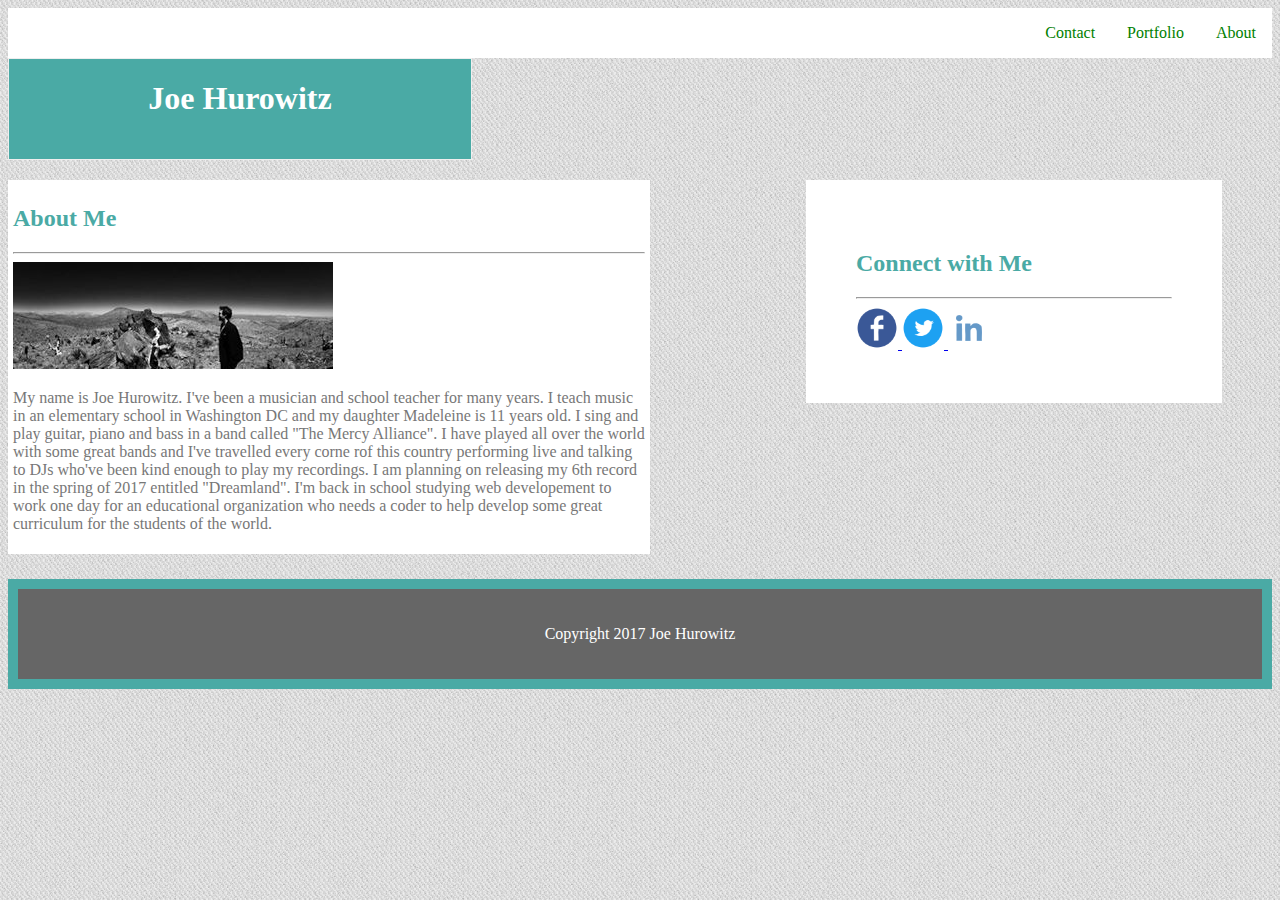
<file: index.html>
<!DOCTYPE html>

<html lang="en">

<head>
	<meta charset="UTF-8">
	<title>About</title>
	<link rel="stylesheet" type="text/css" href="assets/css/style.css">
</head>
	

<body background="assets/images/cheap_diagonal_fabric.png">      	
<div class="top-bar">
	<ul> 
 <li><a href="index.html" target="_blank">About</a></li>
 <li> <a href="portfolio.html" target="_blank">Portfolio</a></li>
 <li><a href="contact.html" target="_blank">Contact</a></li>
	</ul>
	

	<section id = "name">
	<h1 style = "text-align: center;">Joe Hurowitz</h1>
	</section>

</div>

<section id="aboutMe">
<h2>About Me</h2>
<hr>

<img src="assets/images/JoeLandscape1.jpg" alt="JoeLandscape">

<p class="styledFont">
My name is Joe Hurowitz. I've been a musician and school teacher for many years. I teach music in an elementary school in Washington DC and my daughter Madeleine is 11 years old. I sing and play guitar, piano and bass in a band called "The Mercy Alliance".
I have played all over the world with some great bands and I've travelled every corne rof this country performing live and talking to DJs who've been kind enough to play my recordings.
I am planning on releasing my 6th record in the spring of 2017 entitled "Dreamland".
I'm back in school studying web developement to work one day for an educational organization who needs a coder to help develop some great curriculum for the students of the world.
</p>
</section>



<section id="connect">

<h2>Connect with Me</h2>
<hr>

<a href="https://www.facebook.com/joe.rathbone.50">
<img src="assets/images/social_media_circled_network-11-128.png" alt="FB Image" style="width: 42px;height: 42px;border: 0;">
</a>

<a href="https://twitter.com/mercy_alliance">
<img src="assets/images/social_media_circled_network-06-128.png" alt="Twitter Image"style="width: 42px;height: 42px;border: 0;">
</a>
	
<a href="https://www.linkedin.com/in/joe-hurowitz-00739baa?trk=nav_responsive_tab_profile">	
<img src="assets/images/social_media_network-18-128.png" alt="LinkdIn Image"style="width: 42px;height: 42px;border: 0;">
</a>
</section>



<section id="footer">

<p class= "footerFont" style = "text-align: center;">Copyright 2017 Joe Hurowitz</p>
</section>

	
</body>


</html>
</file>
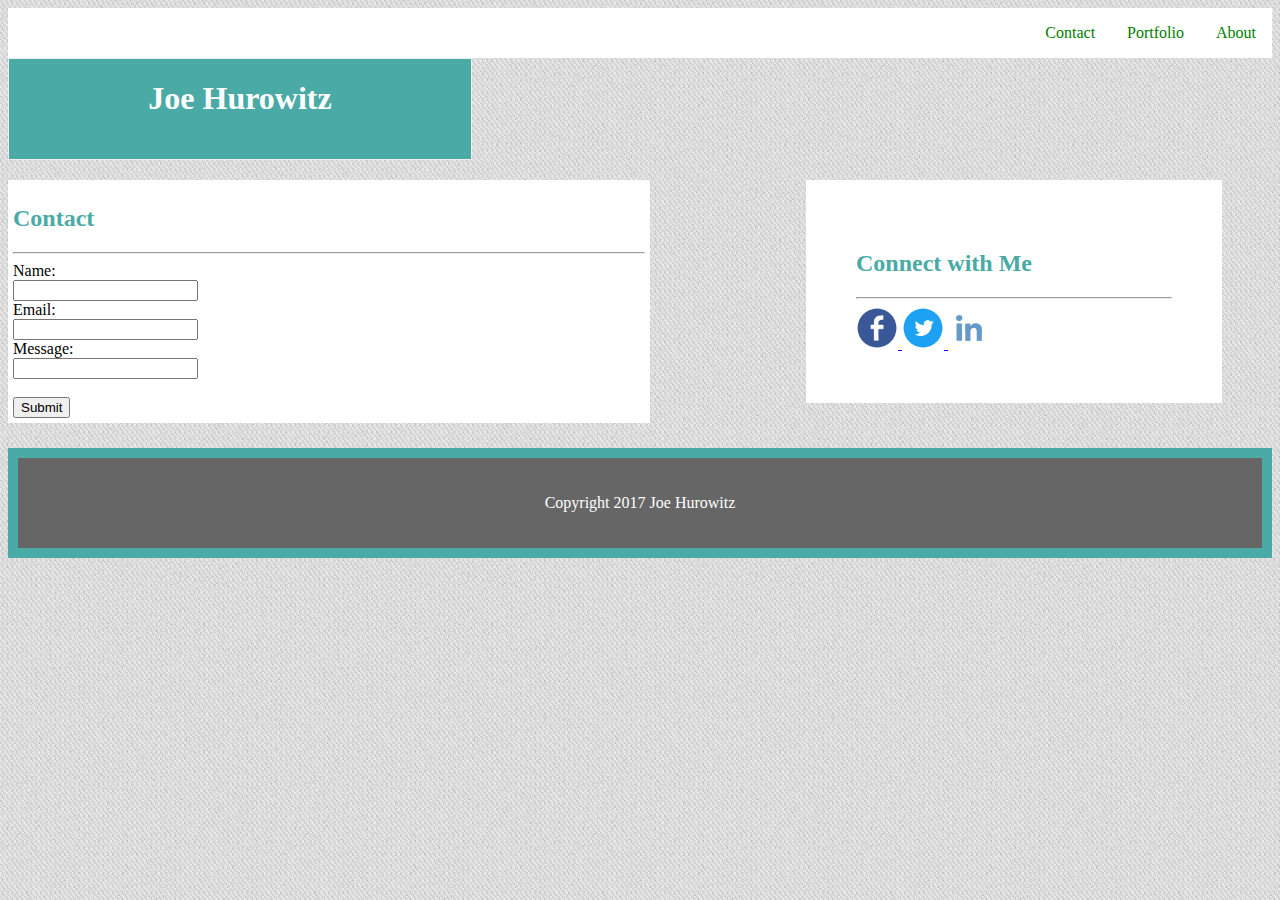
<file: contact.html>
<!DOCTYPE html>
<html lang="en">
	<head>
	<meta charset="UTF-8">

	<title>Contact</title>
	<link rel="stylesheet" href="assets/css/style.css">

	</head>
	<body background="assets/images/cheap_diagonal_fabric.png">
		
<ul> 
 <li><a href="index.html" target="_blank">About</a></li>
 <li> <a href="portfolio.html" target="_blank">Portfolio</a></li>
 <li><a href="contact.html" target="_blank">Contact</a></li>
	</ul>

	<section id = "name">
	<h1 style = "text-align: center;">Joe Hurowitz</h1>
	</section>


<section id="aboutMe">
<h2>Contact</h2>
<hr>


<form action="action_page.php">
  Name:<br>
  <input type="text" name="firstname" value=""><br>
  Email:<br>
  <input type="text" name="lastname" value=""><br>
  Message:<br>
  <input type="Message" name="Message" value=""><br><br>

  <input type="submit" value="Submit">
</form>
</section>





<section id="connect">

<h2>Connect with Me</h2>
<hr>

<a href="https://www.facebook.com/joe.rathbone.50">
<img src="assets/images/social_media_circled_network-11-128.png" alt="FB Image" style="width: 42px;height: 42px;border: 0;">
</a>

<a href="https://twitter.com/mercy_alliance">
<img src="assets/images/social_media_circled_network-06-128.png" alt="Twitter Image"style="width: 42px;height: 42px;border: 0;">
</a>
	
<a href="https://www.linkedin.com/in/joe-hurowitz-00739baa?trk=nav_responsive_tab_profile">	
<img src="assets/images/social_media_network-18-128.png" alt="LinkdIn Image"style="width: 42px;height: 42px;border: 0;">
</a>
</section>



<section id="footer">

<p class= "footerFont" style = "text-align: center;">Copyright 2017 Joe Hurowitz</p>
</section>






	</body>


</html>
</file>
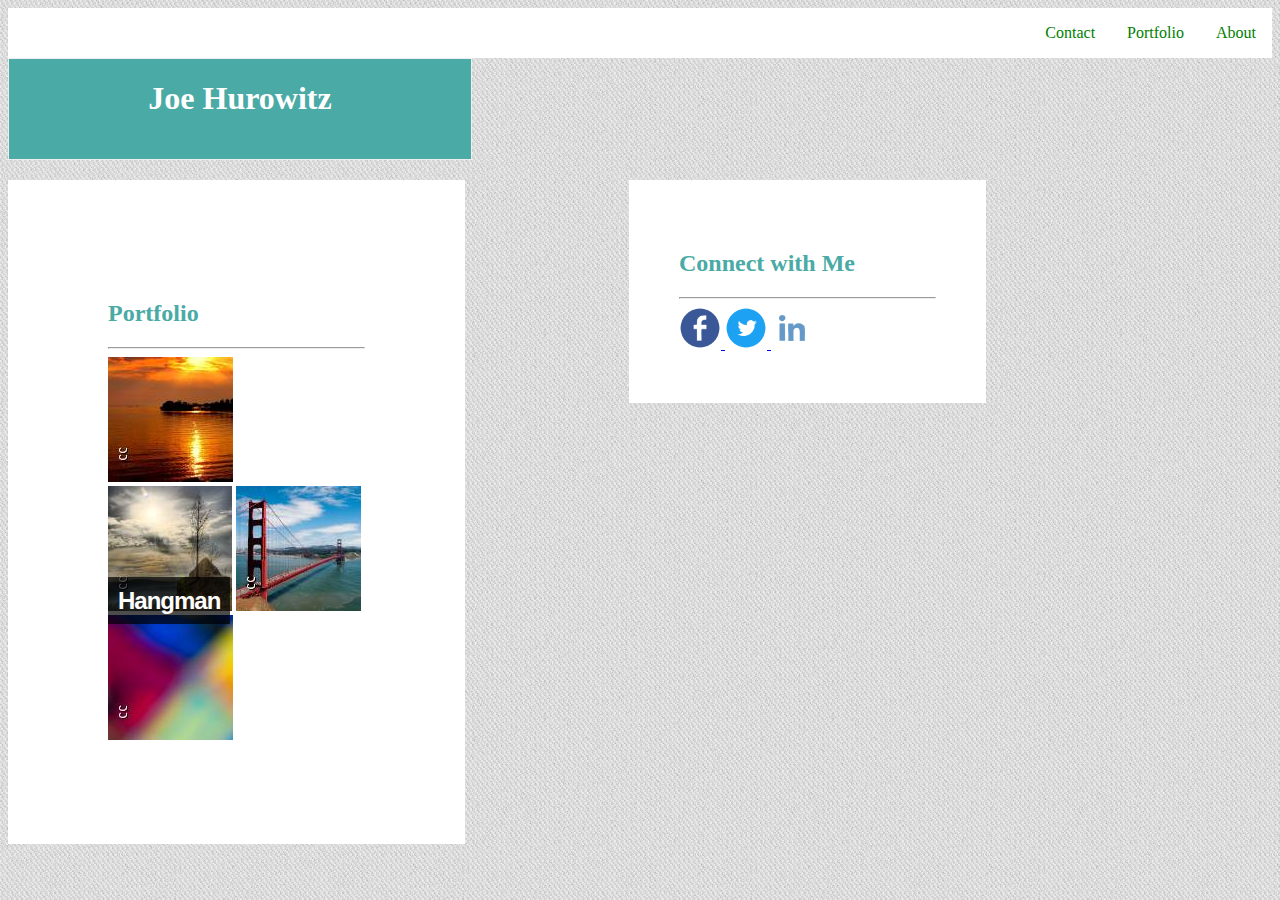
<file: portfolio.html>
<!DOCTYPE html>
<html lang="en">
	<head>
	<meta charset="UTF-8">
	<title>Portfolio</title>
 
 <link rel="stylesheet" type="text/css" href="assets/css/style.css">
 <link rel="stylesheet" type="text/css" href="assets/css/portfolio.css"> 	
	</head>

	<body background="assets/images/cheap_diagonal_fabric.png">
		
<ul> 
 <li><a href="index.html" target="_blank">About</a></li>
 <li> <a href="portfolio.html" target="_blank">Portfolio</a></li>
 <li><a href="contact.html" target="_blank">Contact</a></li>
	</ul>


<section id = "name">
	<h1 style = "text-align: center;">Joe Hurowitz</h1>
	</section>

<div class="PageTop">
<section id="Portfolio">
<h2>Portfolio</h2>
<hr>

	
	<div class="image1">
	<img src="assets/images/lorempixel-1.jpg" alt="portfolio1">
	<h4><span>Hangman</span></h4>
	</div>
	




	<!--<div class="image2">-->
	<img src="assets/images/lorempixel-2.jpg" alt="portfolio2">
	<!--<h4><span>RPG Game</span></h4>
	</div>-->
	
	<!--<div class="image3">-->
	<img src="assets/images/lorempixel-3.jpg" alt="portfolio3">
	<!--<h4><span>Trivia Game</span></h4>
	</div>-->


	<!--<div class="image4">-->
	<img src="assets/images/lorempixel.jpg" alt="portfolio4">
	<!--<h4><span>Rutgers Info Widget</span></h4>
	</div>-->

</section>



<section id="connect">

<h2>Connect with Me</h2>
<hr>

<a href="https://www.facebook.com/joe.rathbone.50">
<img src="assets/images/social_media_circled_network-11-128.png" alt="FB Image" style="width: 42px;height: 42px;border: 0;">
</a>

<a href="https://twitter.com/mercy_alliance">
<img src="assets/images/social_media_circled_network-06-128.png" alt="Twitter Image"style="width: 42px;height: 42px;border: 0;">
</a>
	
<a href="https://www.linkedin.com/in/joe-hurowitz-00739baa?trk=nav_responsive_tab_profile">	
<img src="assets/images/social_media_network-18-128.png" alt="LinkdIn Image"style="width: 42px;height: 42px;border: 0;">
</a>
</section>
</div>

	</body>


</html>
</file>
<file: assets/css/style.css>
body {

 /*background-color: hsl(180, 29%, 80%); */
/*background-image: url("assets/images/seamless_paper_texture.png");*/

}



	ul {
    list-style-type: none;
    margin: 0;
    padding: 0;
    overflow: hidden;
    background-color: #ffffff;
		}

li{
	float: right;
}

li a {
    display: block;
    color: green;
    text-align: center;
    padding: 16px;
    text-decoration: none;
}

#name{

	border:1px solid #eee;
	float left;
	height: 100px;
	width: 33.3%
	padding:20px;
	background: #4aaaa5;
	margin-right: 800px;

}



#aboutMe {
	/*border: 1px solid black;*/
	margin-top: 20px;
	/*margin-right: 25px;*/
	background-color: #ffffff;
	/*margin-left: 75px;*/
	float: left;
	width: 50%;
	padding: 5px;
	height: 50%;
	margin-bottom: 25px;
	


}

#connect{
	
height: 75%;	
/*margin-left: 20px;*/
margin-right: 50px;
margin-top: 20px;
background-color: white;
float: right;
width: 25%;
padding:50px;
margin-bottom: 25px;



}



.styledFont
{
	
	color: #777777;
	font: Helvetica;
	font-size: 100%;
}

h1 {
	font-size: 200%;
	color: white;
}

h2 {
font-size: 150%;	
color: #4aaaa5;


}

h3{font-size: 130%;
text-align: center;
color: #4aaaa5;



}
#footer {
	
	clear:both;
	padding: 20px;
	background: #666;
	border: 10px solid #4aaaa5;
	
	/*background-color: #666666;*/
}

.footerFont{
color: white;
}

input [type=Message] {

	height: 100px;
}
</file>
<file: assets/css/portfolio.css>
.PageTop{

display: inline-block;

}



#Portfolio{
	margin-top: 20px;
	margin-right: 120px;
	background-color: #ffffff;
	/*margin-left: 75px;*/
	float: left;
	width: 25%;
	padding: 100px;
	height: 50%;
	margin-bottom: 25px;

}

.image1{
	position: relative;
	width: 100%;
}
/*.image2{
position: relative;
	width: 100%;

}
.image3{
position: relative;
	width: 100%;

}
.image4{
position: relative;
	width: 100%;

}*/





h4{
	position: absolute;
	top: 200px;
	left: 0;
	width: 100%;
}

h4 span {

color:white;
font: bold 24px/45px Helvetica, Sans-Serif;
letter-spacing: -1px;
background: rgb(0,0,0);
background: rgba(0,0,0,0.7);
padding: 10px;
}
</file>
